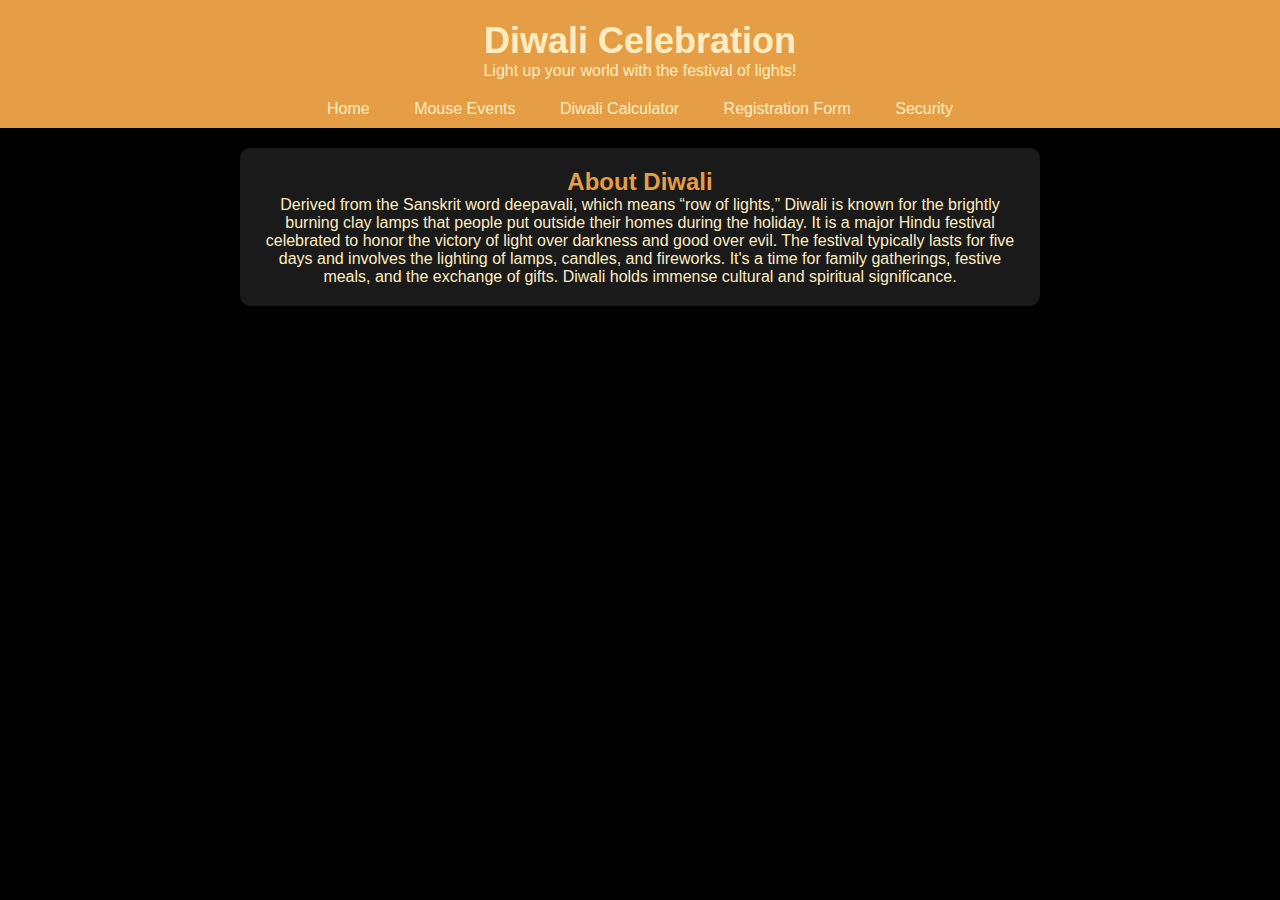
<file: index.html>
<!DOCTYPE html>
<html>
<head>
    <title>Diwali Celebration</title>
    <link rel="stylesheet" href="styles.css">
</head>
<body>
    <header>
        <h1>Diwali Celebration</h1>
        <p>Light up your world with the festival of lights!</p>
    </header>
    <nav>
        <ul>
            <li><a href="./">Home</a></li>
            <li><a href="./mouse-events">Mouse Events</a></li>
            <li><a href="./diwali-calculator">Diwali Calculator</a></li>
            <li><a href="./registration-form">Registration Form</a></li>
            <li><a href="./security">Security</a></li>
        </ul>
    </nav>
    <main>
        <section class="center">
            <h2>About Diwali</h2>
            <p>Derived from the Sanskrit word deepavali, which means “row of lights,” Diwali is known for the brightly burning clay lamps that people put outside their homes during the holiday. It is a major Hindu festival celebrated to honor the victory of light over darkness and good over evil. The festival typically lasts for five days and involves the lighting of lamps, candles, and fireworks. It's a time for family gatherings, festive meals, and the exchange of gifts. Diwali holds immense cultural and spiritual significance.</p>
        </section>
    </main>
</body>
</html>
</file>
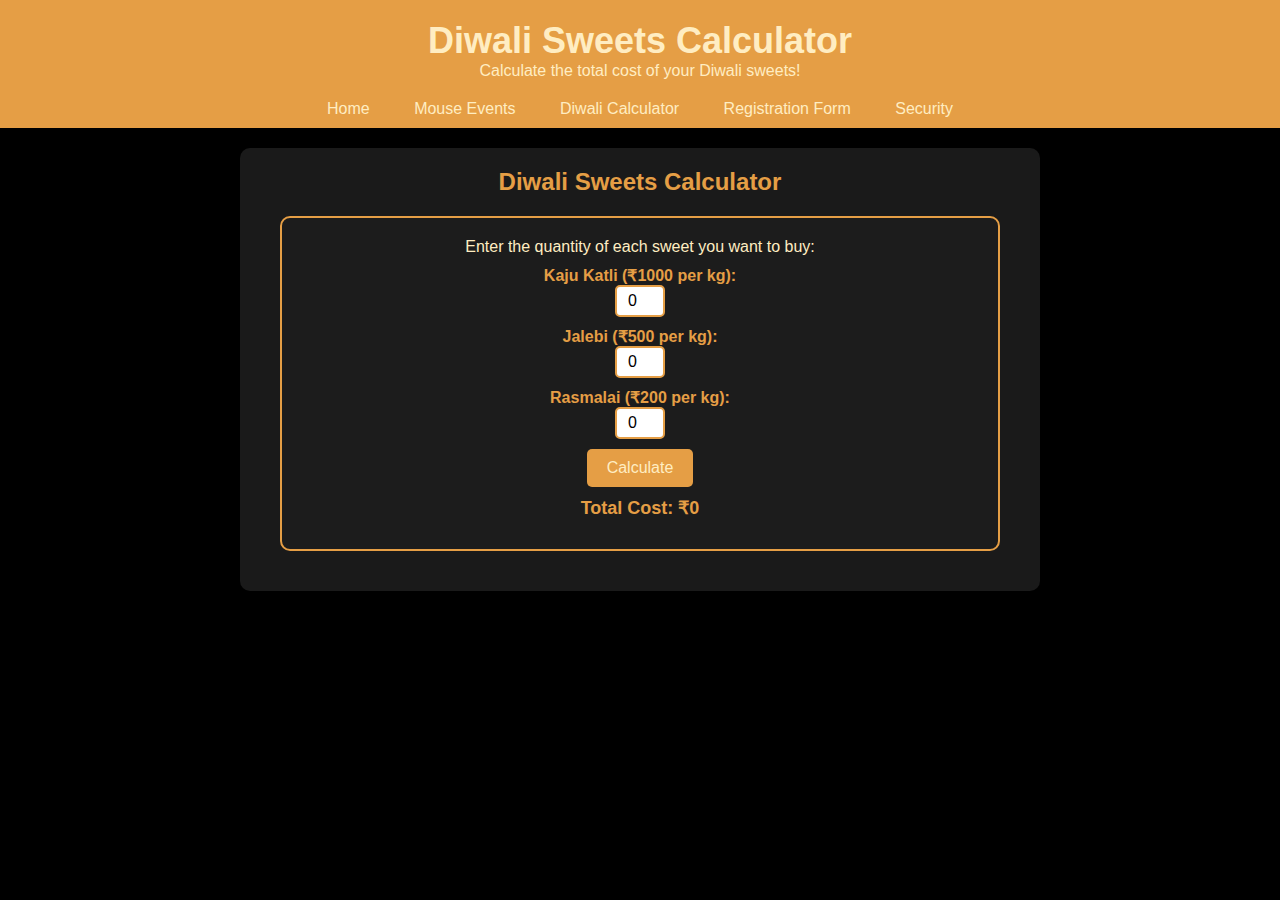
<file: diwali-calculator.html>
<!DOCTYPE html>
<html>
<head>
    <title>Diwali Sweets Calculator</title>
    <link rel="stylesheet" type="text/css" href="styles.css">
</head>
<body>
    <header>
        <h1>Diwali Sweets Calculator</h1>
        <p>Calculate the total cost of your Diwali sweets!</p>
    </header>
    <nav>
        <ul>
            <li><a href="./">Home</a></li>
            <li><a href="./mouse-events">Mouse Events</a></li>
            <li><a href="./diwali-calculator">Diwali Calculator</a></li>
            <li><a href="./registration-form">Registration Form</a></li>
            <li><a href="./security">Security</a></li>
        </ul>
    </nav>
    <main>
        <section class="center">
            <h2>Diwali Sweets Calculator</h2>
            <div id="section-border">
            <p>Enter the quantity of each sweet you want to buy:</p>
            <div class="center" style="margin: 10px 0">
                <label for="kajuKatli">Kaju Katli (₹1000 per kg):</label>
                <input type="number" id="kajuKatli" value="0" min="0">
            </div>
            <div class="center" style="margin: 10px 0">
                <label for="jalebis">Jalebi (₹500 per kg):</label>
                <input type="number" id="jalebis" value="0" min="0">
            </div>
            <div class="center" style="margin: 10px 0">
                <label for="rasMalai">Rasmalai (₹200 per kg):</label>
                <input type="number" id="rasMalai" value="0" min="0">
            </div>
            <button id="calculate-btn" type="submit">Calculate</button>
            <p id="total-cost" class="result">Total Cost: ₹0</p>
        </div>
        </section>
    </main>
    <script>

        document.getElementById('calculate-btn').addEventListener('click', function() {
            const kajuPrice = 1000;
            const jalebiPrice = 500; 
            const malaiPrice = 200; 
        
            const kajuKatli = parseInt(document.getElementById('kajuKatli').value);
            const jalebis = parseInt(document.getElementById('jalebis').value);
            const rasMalai = parseInt(document.getElementById('rasMalai').value);
        
            const totalCost = (kajuKatli * kajuPrice) + (jalebis * jalebiPrice) + (rasMalai * malaiPrice);
        
            document.getElementById('total-cost').textContent = `Total Cost: ₹${totalCost}`;
        });
        </script>
</body>
</html>
</file>
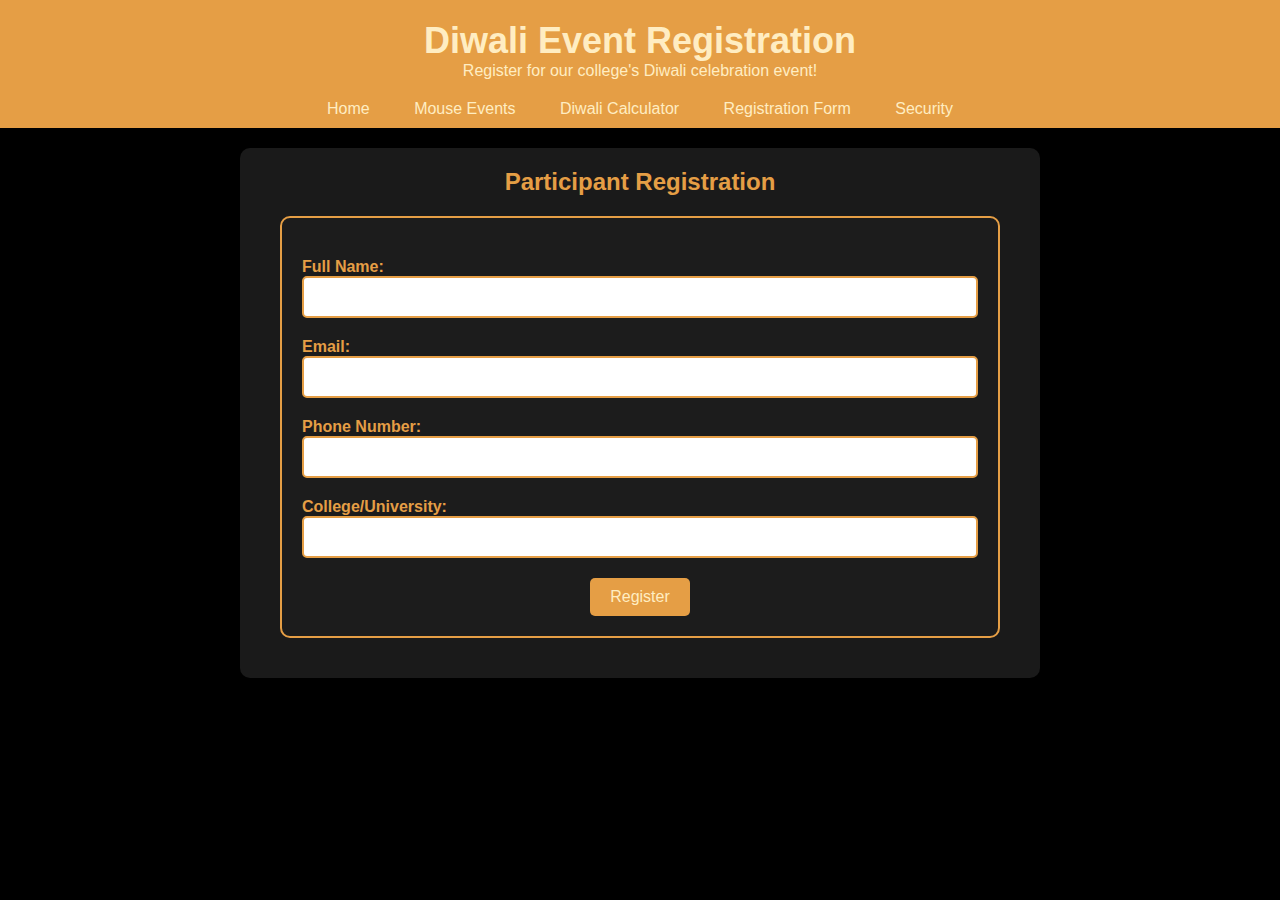
<file: registration-form.html>
<!DOCTYPE html>
<html>
<head>
    <title>Diwali Event Registration</title>
    <link rel="stylesheet" type="text/css" href="styles.css">
</head>
<body>
    <header>
        <h1>Diwali Event Registration</h1>
        <p>Register for our college's Diwali celebration event!</p>
    </header>
    <nav>
        <ul>
            <li><a href="./">Home</a></li>
            <li><a href="./mouse-events">Mouse Events</a></li>
            <li><a href="./diwali-calculator">Diwali Calculator</a></li>
            <li><a href="./registration-form">Registration Form</a></li>
            <li><a href="./security">Security</a></li>
        </ul>
    </nav>
    <main>
        <section class="center">
            <h2>Participant Registration</h2>
            <div id="section-border">
            <form id="registration-form" onsubmit="return validateForm()">
                <div class="form-group">
                    <label for="full-name">Full Name:</label>
                    <input type="text" id="full-name" name="full-name" required>
                </div>
                <div class="form-group">
                    <label for="email">Email:</label>
                    <input type="email" id="email" name="email" required>
                </div>
                <div class="form-group">
                    <label for="phone">Phone Number:</label>
                    <input type="tel" id="phone" name="phone" required>
                </div>
                <div class="form-group">
                    <label for="college">College/University:</label>
                    <input type="text" id="college" name="college" required>
                </div>
                <button type="submit">Register</button>
            </form>
            </div>
        </section>
    </main>
    <script>
        function validateForm() {
            const fullName = document.getElementById('full-name').value;
            const email = document.getElementById('email').value;
            const phone = document.getElementById('phone').value;
            const college = document.getElementById('college').value;
    
            if (!fullName || !email || !phone || !college) {
                alert('Please fill in all fields before submitting the form.');
                return false;
            }
    
            const emailPattern = /^[A-Z0-9._%+-]+@[A-Z0-9.-]+\.[A-Z]{2,}$/i;
            if (!emailPattern.test(email)) {
                alert('Please enter a valid email address.');
                return false; 
            }
    
            const phonePattern = /^[0-9]{10}$/;
            if (!phonePattern.test(phone)) {
                alert('Please enter a valid 10-digit phone number.');
                return false;
            }
    
            
            return true;
        }
    </script>
    
</body>
</html>
</file>
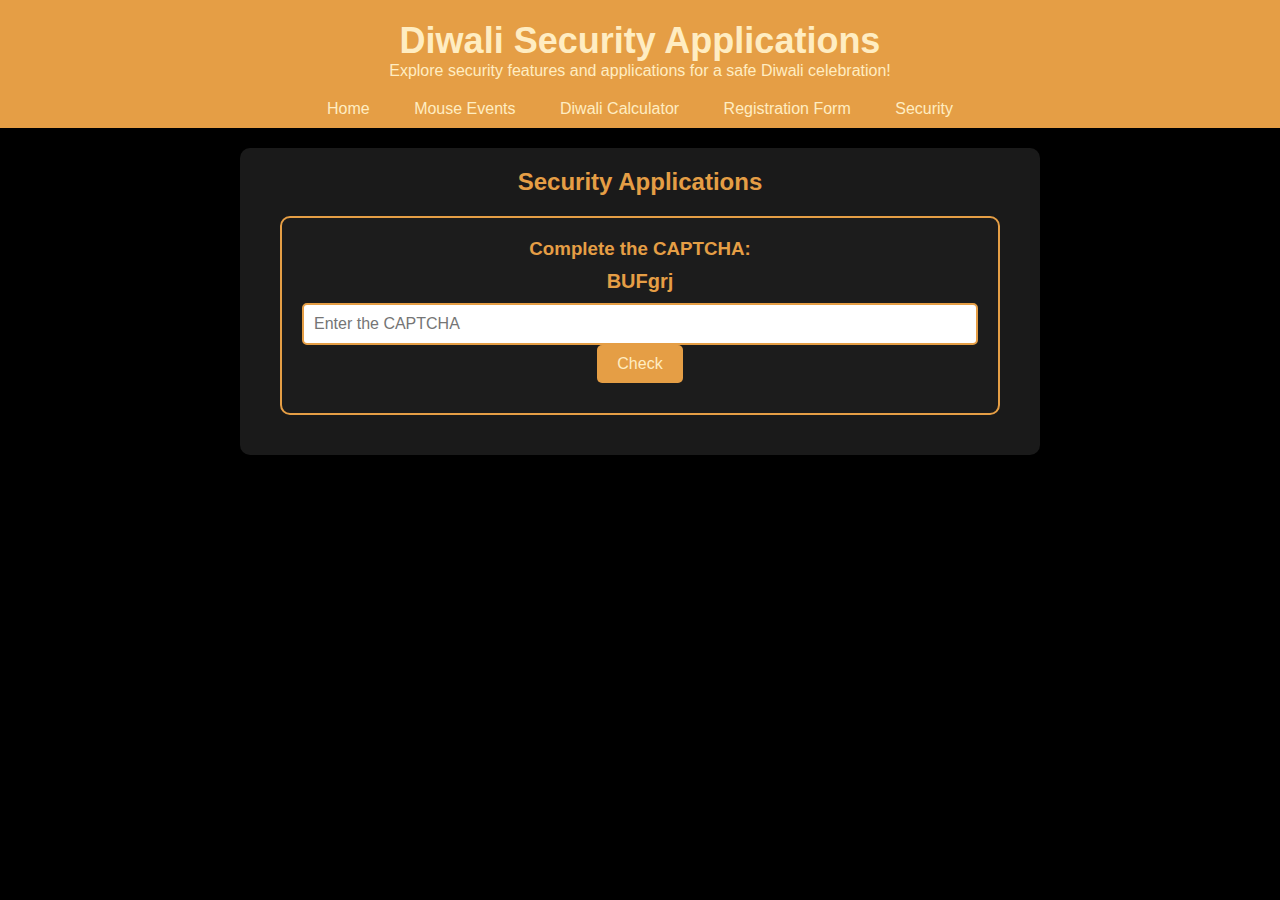
<file: security.html>
<!DOCTYPE html>
<html>
<head>
    <title>Diwali Security Page</title>
    <link rel="stylesheet" type="text/css" href="styles.css">
</head>
<body>
    <header>
        <h1>Diwali Security Applications</h1>
        <p>Explore security features and applications for a safe Diwali celebration!</p>
    </header>
    <nav>
        <ul>
            <li><a href="./">Home</a></li>
            <li><a href="./mouse-events">Mouse Events</a></li>
            <li><a href="./diwali-calculator">Diwali Calculator</a></li>
            <li><a href="./registration-form">Registration Form</a></li>
            <li><a href="./security">Security</a></li>
        </ul>
    </nav>
    <main>
        <section class="center">
            <h2>Security Applications</h2>
            <div id="section-border">
                <h3>Complete the CAPTCHA:</h3>
                <div id="captcha"></div>
                <input type="text" id="captcha-input" placeholder="Enter the CAPTCHA">
                <button id="check-captcha" type="submit">Check</button>
                <p id="captcha-result" class="result"></p>
            </div>

            <div id="hidden-forms">
                <input type="text" name="username" style="display: none;">
                <input type="password" name="password" style="display: none;">
            </div>

        </section>
    </main>
    <script>

        // Function to generate a random CAPTCHA
        function generateCaptcha() {
            const characters = 'ABCDEFGHIJKLMNOPQRSTUVWXYZabcdefghijklmnopqrstuvwxyz0123456789';
            let captcha = '';
            for (let i = 0; i < 6; i++) {
                captcha += characters.charAt(Math.floor(Math.random() * characters.length));
            }
            return captcha;
        }
        
        // Function to initialize CAPTCHA
        function initCaptcha() {
            const captcha = generateCaptcha();
            document.getElementById('captcha').textContent = captcha;
        }
        
        // Function to check if the entered text matches the CAPTCHA
        document.getElementById('check-captcha').addEventListener('click', function () {
            const captcha = document.getElementById('captcha').textContent;
            const input = document.getElementById('captcha-input').value;
            if (input === captcha) {
                document.getElementById('captcha-result').textContent = 'CAPTCHA matched!';
            } else {
                document.getElementById('captcha-result').textContent = 'CAPTCHA does not match. Please try again.';
            }
        });
        
        // Initialize CAPTCHA
        initCaptcha();
        // Hidden Forms (Trap for bots)
        const hiddenForms = document.getElementById('hidden-forms');
        const usernameField = hiddenForms.querySelector('[name="username"]');
        const passwordField = hiddenForms.querySelector('[name="password"]');

        usernameField.value = '';
        passwordField.value = '';

        // Session Time (Check for bot-like behavior)
        const startTime = new Date().getTime();
        function checkSessionTime() {
            const currentTime = new Date().getTime();
            const elapsedTime = (currentTime - startTime) / 1000; // in seconds

            if (elapsedTime < 2) {
                alert('Session time is too short. This could be a bot.');
            }
        }

        document.getElementById('registration-form').addEventListener('submit', function(event) {
            checkSessionTime();
        });

        /*
        let mouseMovementCount = 0;

        document.addEventListener('mousemove', function() {
            mouseMovementCount++;
            if (mouseMovementCount > 50) {
                alert('Unusual mouse activity detected. This could be a bot.');
                // You can take further action like blocking the request.
            }
        });

        // Capture key strokes (Check for suspicious key strokes)
        let keystrokeCount = 0;

        document.addEventListener('keydown', function() {
            keystrokeCount++;
            if (keystrokeCount > 10) {
                alert('Suspicious key strokes detected. This could be a bot.');
                // You can take further action like blocking the request.
            }
        });
        */
        </script>
</body>
</html>
</file>
<file: styles.css>
* {
    margin: 0;
    padding: 0;
    box-sizing: border-box;
  }
  
  body {
    background-color: #000; /* Dark background color */
    font-family: Arial, sans-serif;
    color: #ffedc2; 
  }
  
  header {
    background-color: #e59e45; /* Diwali-related color */
    text-align: center;
    padding: 20px;
  }
  
  header h1 {
    font-size: 36px;
  }
  
  nav ul {
    background-color: #e59e45; /* Diwali-related color */
    list-style-type: none;
    padding-bottom: 10px;
    text-align: center;
  }
  
  nav li {
    display: inline;
    margin: 0 20px;
  }
  
  nav a {
    position: relative;
    text-decoration: none;
    color: #ffedc2;
  }

  nav a::before {
    content: '';
    position: absolute;
    top: 100%;
    left: 0;
    width: 0;
    height: 2px;
    background: #ffedc2;
    transition: 0.3s;
  }
  nav a:hover::before {
    width: 100%;
  }
  
  main {
    max-width: 800px;
    margin: 20px auto;
    padding: 20px;
    background-color: #1a1a1a; /* Dark content background */
    border-radius: 10px; /* Rounded corners */
  }
  
  h2,h3 {
    color: #e59e45;
  }
  
  .center {
    text-align: center;
  }

  .show-image {
    font-size: 30px;
    display: inline-block;
  }

  canvas{
    position:absolute;
    left:0;
    top:0;
    z-index:-1;
  }
  
  .diwali-element {
    width: 100px;
    height: 100px;
    display: inline-block;
    margin: 20px;
    cursor: pointer;
    transition: transform 0.2s;
  }
  
  label {
    font-weight: bold;
    color: #e59e45; 
    display: block;
  }
  
  input[type="number"] {
    width: 50px;
    padding: 5px;
    font-size: 16px;
    text-align: center;
    border: 2px solid #e59e45;  
    border-radius: 5px;
  }
     
  .form-group {
    margin: 20px 0;
    text-align: left;
  }
  
  input[type="text"],
  input[type="email"],
  input[type="tel"] {
    width: 100%;
    padding: 10px;
    font-size: 16px;
    border: 2px solid #e59e45;
    border-radius: 5px;
  }
  
  button[type="submit"] {
    background-color: #e59e45; /* Diwali-related color */
    color: #ffedc2;
    padding: 10px 20px;
    border: none;
    cursor: pointer;
    border-radius: 5px;
    font-size: 16px;
    transition: background-color 0.3s;
  }
  
  button[type="submit"]:hover {
    background-color: #ffcc00; /* Hover color change */
  }
  
  #section-border {
    margin: 20px;
    padding: 20px;
    background-color: #1c1c1c; 
    border: 2px solid #e59e45; 
    border-radius: 10px; 
  }
  
  #captcha {
    font-size: 20px;
    font-weight: bold;
    color: #e59e45; /* Diwali-related color */
    margin: 10px 0;
  }
  
  .result {
    font-size: 18px;
    font-weight: bold;
    color: #e59e45;
    margin: 10px 0;
  }
</file>
